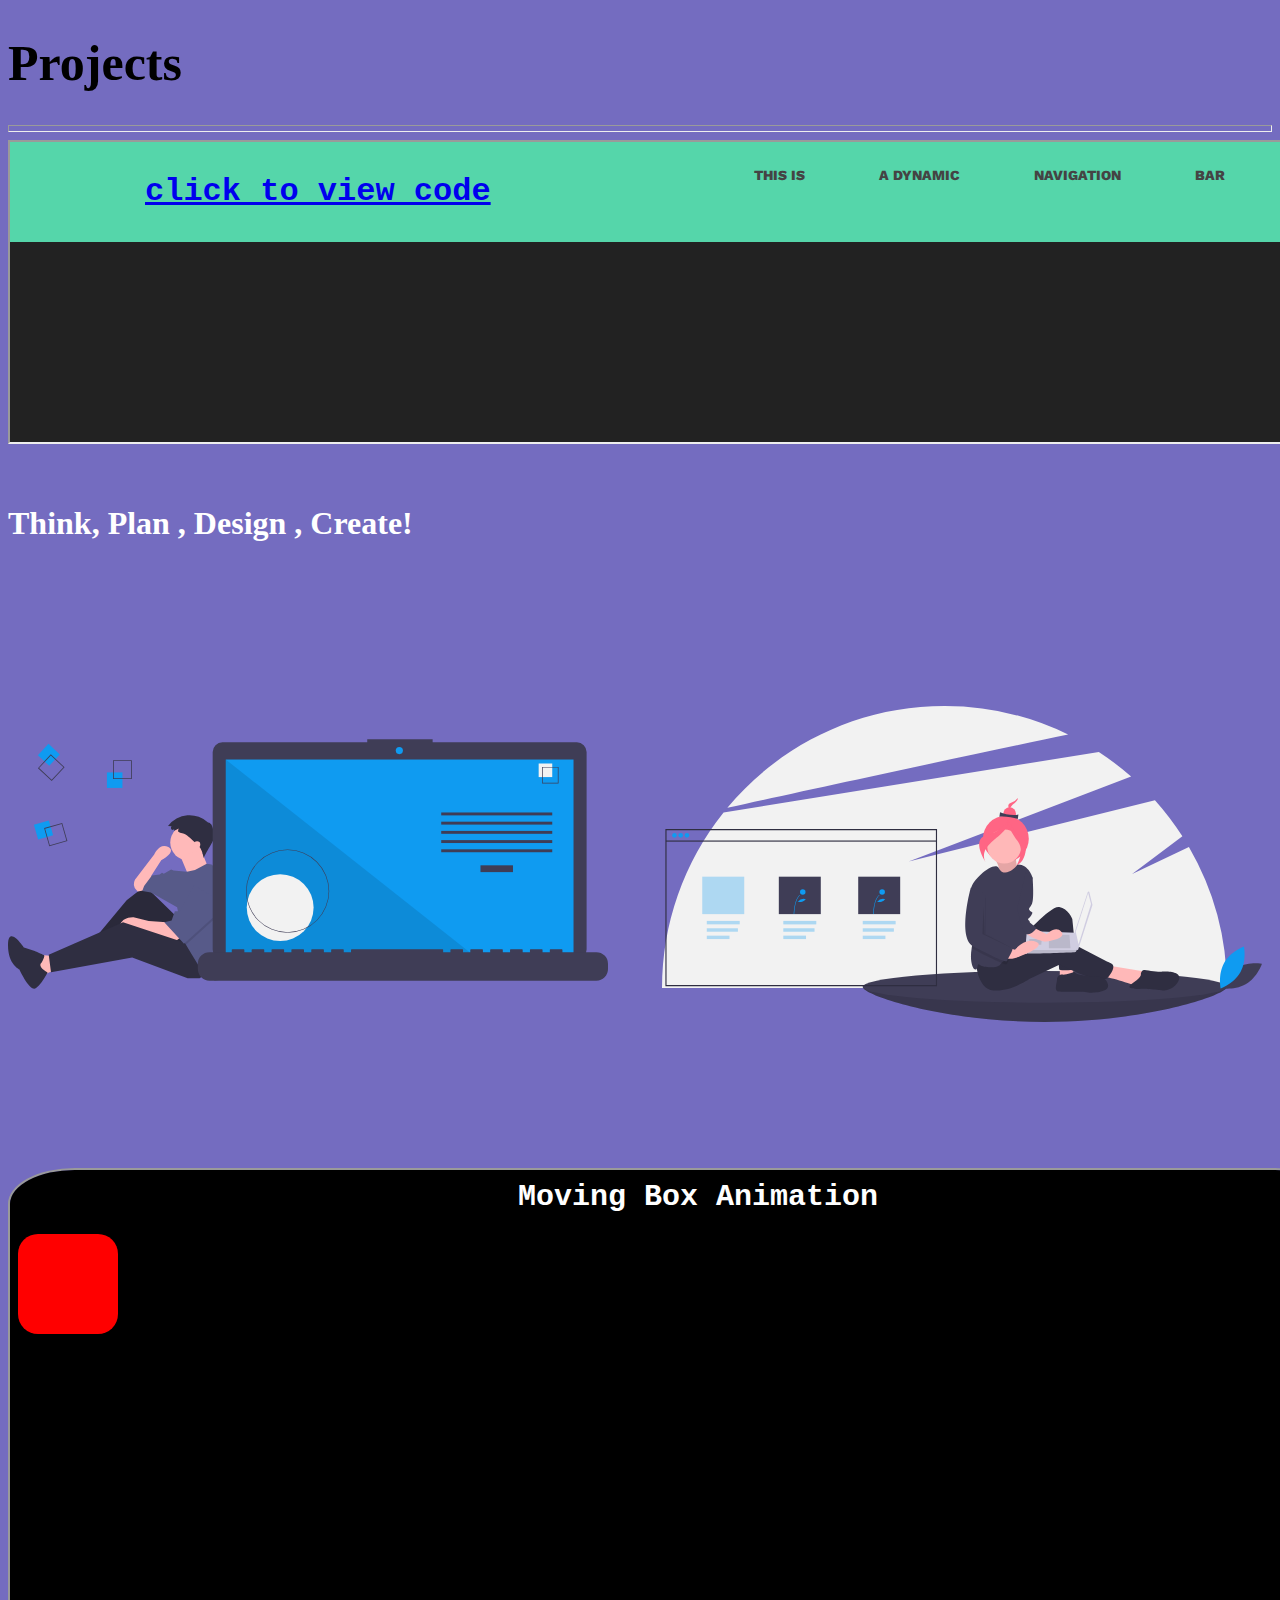
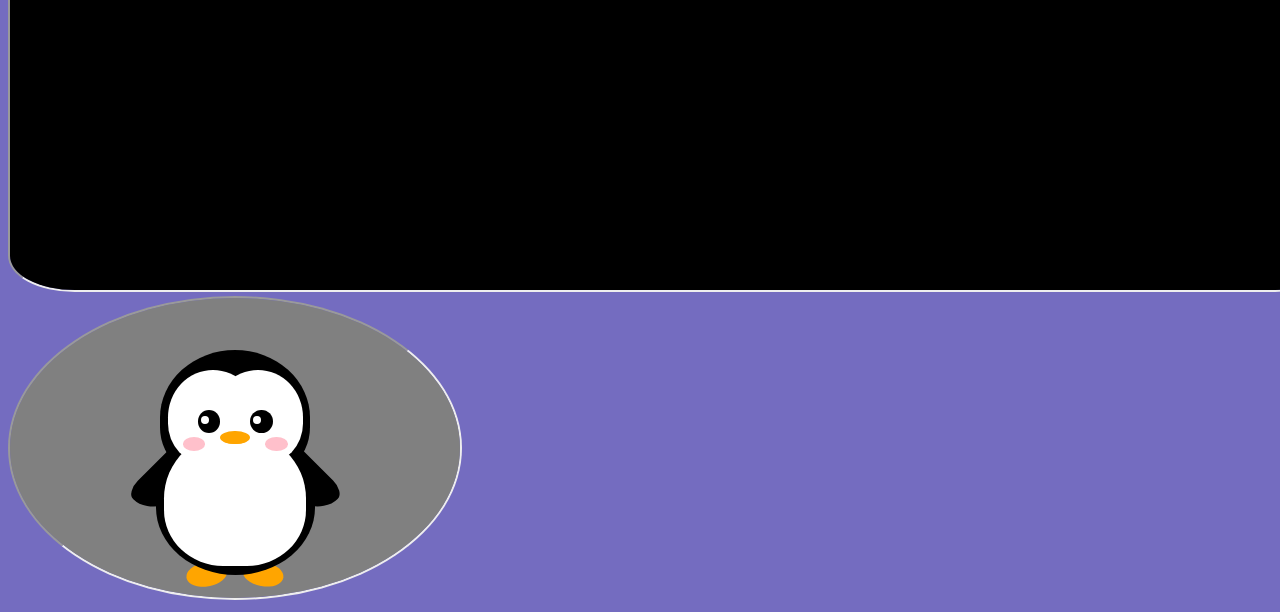
<file: index.html>
<!doctype html>

<html>
    
   <head>

        <meta charset="UTF-8">
        <meta name="autor" content="Aryan Kapoor">
        <title>Projects | Aryan Kapoor</title>
        <link rel="stylesheet" href="style.css">

    </head>

    <body>


    <header>
        
    <h1 class="heading">Projects </h1>
    <hr>
    <!--Image resurces- undraw-->

    <iframe src="Navbar.html" class="f1" width="1350" height="300"></iframe>

    </header>

    <main> 

        <br>
        <br>
      <b><h1 class="thinkhead">Think, Plan , Design , Create!</h1></b>
     <img src="code_thinking.svg" class="image1" width="600" height = "600" alt="Your browser does not support this kind of image. To view the image please switch to a another compatible browser">
     <img src="web_development.svg" width="600" height = "600" class="webdev" alt="Your browser does not support this kind of image. To view the image please switch to a another compatible browser">

     <iframe src="moving-box.html" width="1330" height="720" class="mb"></iframe>
     <iframe src="penguin.html" width="450" height="300" style="border-radius: 50%"></iframe>
    </main>

        
    </body>
</html>
</file>
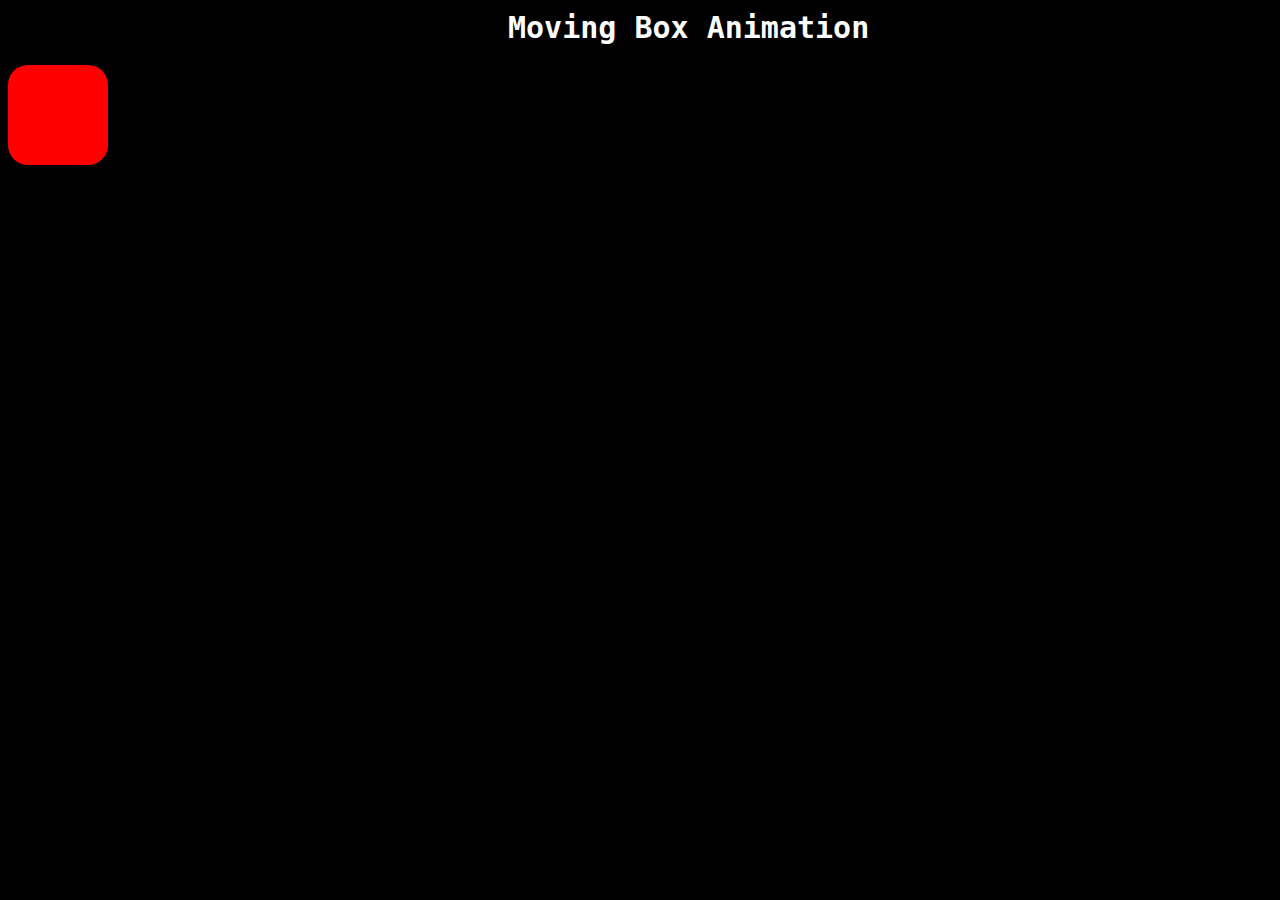
<file: moving-box.html>
<!DOCTYPE html>
<html>
    <head>
        <meta charset="UTF-8">
        <title>Moving Box-Anim</title>
        <link rel="stylesheet" href="stylemb.css">
        <link rel="icon" href="favicon.png">
    </head>
    <body>
        <h1 class="title">Moving Box Animation</h1>

        <div></div>
    </body>
</html>
</file>
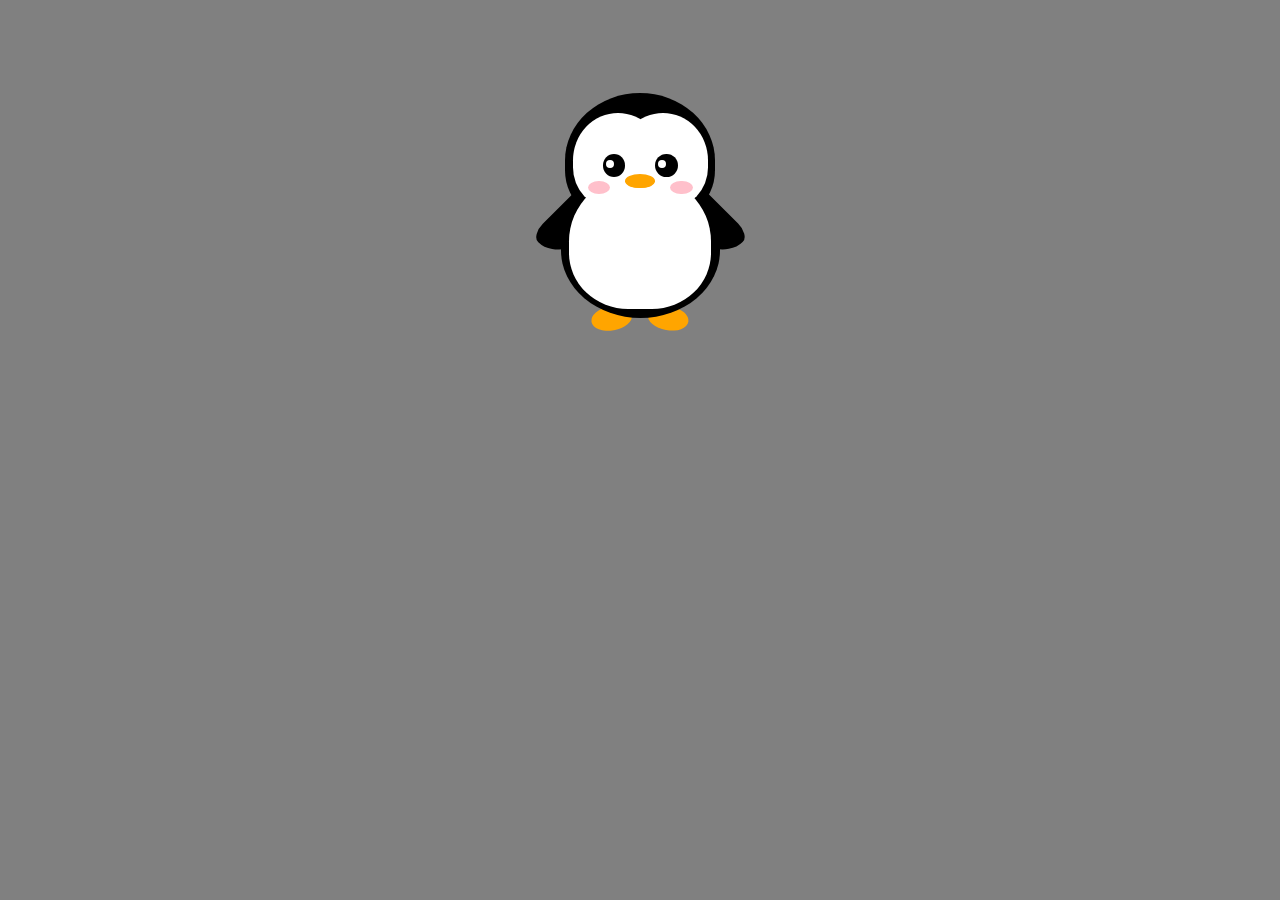
<file: penguin.html>
<!doctype html>
<html>
    <head>
        <meta charset="utf-8">
        <meta name="description" content="This is my website. Find all my projects I have worked on and currently working on here. If you want to work with me drop me a message on instagram.">
        <meta name="author" content="Aryan Kapoor">
        <meta name="keywords" content="aryan, Aryan, kapoor, Kapoor, HTML5, html, aryankapoor, ARYAN, KAPOOR">
        <meta name="viewport" content="width=device-width, initial-scale=1">
        <title>Freecodecamp Penguin</title>
        <link rel="stylesheet" href="stylepeng.css">
        <link rel="shortcut icon" type="image/png" href="favicon.png">
        <meta http-equiv="X-UA-Compatible" content="ie-edge">
    </head>
    <body>
        <div class="penguin">
            <div class="penguin-bottom">
              <div class="right-hand"></div>
              <div class="left-hand"></div>
              <div class="right-feet"></div>
              <div class="left-feet"></div>
            </div>
            <div class="penguin-top">
              <div class="right-cheek"></div>
              <div class="left-cheek"></div>
              <div class="belly"></div>
              <div class="right-eye">
                <div class="sparkle"></div>
              </div>
              <div class="left-eye">
                <div class="sparkle"></div>
              </div>
              <div class="blush-right"></div>
              <div class="blush-left"></div>
              <div class="beak-top"></div>
              <div class="beak-bottom"></div>
            </div>
          </div>
    </body>
</html>
</file>
<file: style.css>
body {
    background-color: #746cc0;
}

.heading {
    font-family: Orbitron;
    font-size: 50px;
}

hr {
    height: 5px;
    color: black;
}

.thinkhead {
    font-family: Orbitron;
    color: white;
}

.mb {
    border-radius: 5%;
}

.webdev {
    margin-left: 50px;
}
</file>
<file: stylemb.css>
.title {
    margin-left: 500px;
    margin-top: 10px;;
    font-size: 30px;
    color: #ffffff;
    font-family: Orbitron, monospace;
}

body {
    background-color: #000000;
}

div {
    width: 100px;
    height: 100px;
    background-color: red;
    position: relative;
    animation-name: square;
    animation-duration: 4s;
    border-radius: 20%;
    animation-timing-function: linear;
    animation-delay: 1s;
    animation-iteration-count: infinite;
    animation-direction: alternate;
    animation-fill-mode: backwards;
    animation-play-state: running;
}

@keyframes square {
   0% {
       background-color: red;
       left: 0px;
       top: 0px;
       border-radius: 0%;
}

   25% {
       background-color: lime;
       left: 1200px;
       top: 0px;
       border-radius: 20%;
    }

   50% {
       background-color: dodgerblue;
       left: 1200px;
       top: 450px;
       border-radius: 50%;
    }

   75% {
       background-color: orangered;
       left: 0px;
       top: 450px;
       border-radius: 25%
    }

   100% {
       background-color: blue;
       border-radius: 0%;
       top: 0px;
       left: 0px;
    }
}
</file>
<file: stylepeng.css>
body {
  background-color: grey;
}

.penguin {
    --penguin-skin: black;
    --penguin-belly: white;
    --penguin-beak: orange;
    position: relative;
    margin: auto;
    display: block;
    margin-top: 5%;
    width: 300px;
    height: 300px;}
    .penguin penguin:hover{
    transition: all 100ms ease-in-out;
    transform: rotate(10deg);


}

  .penguin-top {
    top: 10%;
    left: 25%;

    background: var(--pengiun-skin, black);


    width: 50%;
    height: 45%;
    border-radius: 70% 70% 60% 60%;
  }

  .penguin-bottom {
    top: 40%;
    left: 23.5%;


    background: var(--pengiun-skin, black);
    

    width: 53%;
    height: 45%;
    border-radius: 70% 70% 100% 100%;
  }

  .right-hand {
    top: 0%;
    left: -5%;
    background: var(--penguin-skin, black);
    width: 30%;
    height: 60%;
    border-radius: 30% 30% 120% 30%;
    transform: rotate(45deg);
    z-index: -1;
  }

  .left-hand {
    top: 0%;
    left: 75%;
    background: var(--penguin-skin, black);
    width: 30%;
    height: 60%;
    border-radius: 30% 30% 30% 120%;
    transform: rotate(-45deg);
    z-index: -1;
  }

  .right-cheek {
    top: 15%;
    left: 35%;
    background: var(--penguin-belly, white);
    width: 60%;
    height: 70%;
    border-radius: 70% 70% 60% 60%;
  }

  .left-cheek {
    top: 15%;
    left: 5%;
    background: var(--penguin-belly, white);
    width: 60%;
    height: 70%;
    border-radius: 70% 70% 60% 60%;
  }

  .belly {
    top: 60%;
    left: 2.5%;
    background: var(--penguin-belly, white);
    width: 95%;
    height: 100%;
    border-radius: 120% 120% 100% 100%;
  }

  .right-feet {
    top: 85%;
    left: 60%;
    background: var(--penguin-beak, orange);
    width: 15%;
    height: 30%;
    border-radius: 50% 50% 50% 50%;
    transform: rotate(-80deg);
    z-index: -2222;
  }

  .left-feet {
    top: 85%;
    left: 25%;
    background: var(--penguin-beak, orange);
    width: 15%;
    height: 30%;
    border-radius: 50% 50% 50% 50%;
    transform: rotate(80deg);
    z-index: -2222;
  }

  .right-eye {
    top: 45%;
    left: 60%;
    background: black;
    width: 15%;
    height: 17%;
    border-radius: 50%;
  }

  .left-eye {
    top: 45%;
    left: 25%;
    background: black;
    width: 15%;
    height: 17%;
    border-radius: 50%;
  }

  .sparkle {
    top: 25%;
    left: 15%;
    background: white;
    width: 35%;
    height: 35%;
    border-radius: 50%;
  }

  .blush-right {
    top: 65%;
    left: 15%;
    background: pink;
    width: 15%;
    height: 10%;
    border-radius: 50%;
  }

  .blush-left {
    top: 65%;
    left: 70%;
    background: pink;
    width: 15%;
    height: 10%;
    border-radius: 50%;
  }

  .beak-top {
    top: 60%;
    left: 40%;
    background: var(--penguin-beak, orange);
    width: 20%;
    height: 10%;
    border-radius: 50%;
  }

  .beak-bottom {
    top: 65%;
    left: 42%;
    background: var(--penguin-beak, orange);
    width: 16%;
    height: 5%;
    border-radius: 50%;
  }

  .penguin * {
    position: absolute;
  }
</file>
